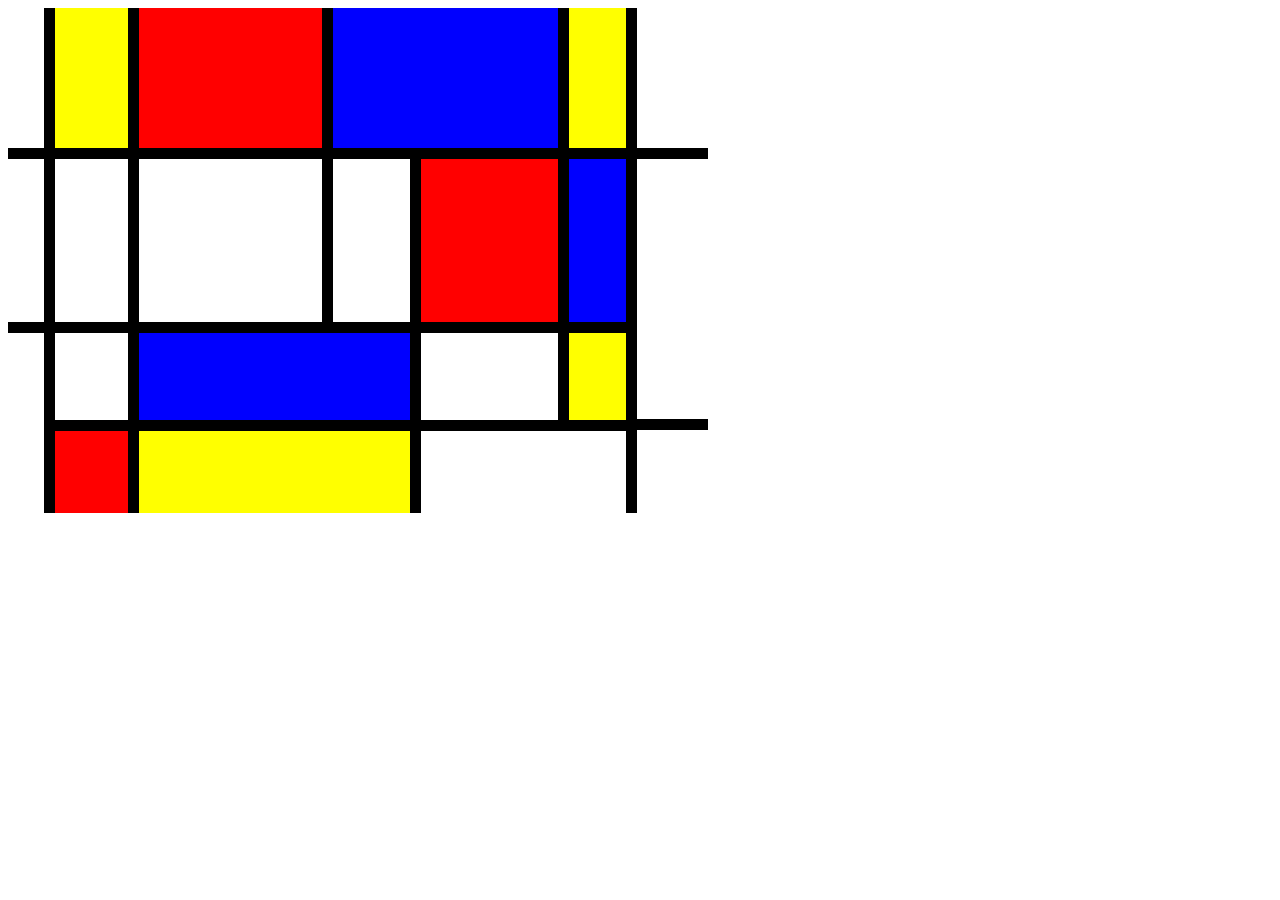
<file: 01-Week/lab-css_mondrian/index.html>
<!DOCTYPE html>
<html lang="en">
<head>
    <meta charset="UTF-8">
    <meta name="viewport" content="width=device-width, initial-scale=1.0">
    <meta http-equiv="X-UA-Compatible" content="ie=edge">
    <title>Mondrian Lab</title>
    <style>
        /* Container holding the entire box */
        .mondrian-box {
            height: 500px;
            width: 700px;
        }

        /* Colors */
        .white {background: white}
        .red {background: red;}
        .blue {background: blue;}
        .yellow {background: yellow;}

        /* First row */
        .top-section {
            height: 140px;
            border-bottom: 11px solid black;
        }
        .box1, .box2, .box3, .box4, .box5 {
            border-right: 11px solid black;
            float: left;
            height: 100%;
        }
        .box1 {width: 36px;}
        .box2 {width: 73px;}
        .box3 {width: 183px;}
        .box4 {width: 225px;}
        .box5 {width: 57px}
        .box6 {width: 66px;}

        /* All other rows */
        .bottom-section {
            height: 360px;
        }
        .column {
            float: left;
        }
        .column1 {
            height: 360px;
        }
        .c1-top, .c1-bottom, .c2-top, .c2-middle, .c2-bottom, .c3-top-1, .c3-top-2, .c3-middle, .c3-bottom, .c4-top-1, .c4-top-2, .c4-middle-1, .c4-middle-2, .c4-bottom {
            border-right: 11px solid black;
        }
        .c1-top, .c2-top, .c2-middle, .c3-top-1, .c3-top-2, .c3-middle, .c4-top-1, .c4-top-2, .c4-middle-1, .c4-middle-2, .c5-top {
            border-bottom: 11px solid black;
        }
        .c3-top-1, .c3-top-2, .c4-top-1, .c4-top-2, .c4-middle-1, .c4-middle-2 {
            float: left;
        }
        .c1-top {
            width: 36px;
            height: 163px;
        }
        .c1-bottom {
            height: 180px;
        }
        .column2 {
            height: 360px;
            width: 84px;
        }
        .c2-top {height: 163px;}
        .c2-middle {height: 87px;}
        .c2-bottom {height: 82px;}
        .column3 {height: 360px;}
        .c3-top {height: 173px;}
        .c3-top-1 {
            width: 183px;
            height: 163px;
        }
        .c3-top-2 {
            width: 77px;
            height: 163px;
        }
        .c3-middle {height: 87px;}
        .c3-bottom {height: 82px;}
        .column4 {
            height: 360px;
            width: 216px;
        }
        .c4-top {height: 163px;}
        .c4-top-1 {
            width: 137px;
            height: 100%;
        }
        .c4-top-2 {
            width: 57px;
            height: 100%;
        }
        .c4-middle {height: 87px;}
        .c4-middle-1 {
            width: 137px;
            height: 100%;
        }
        .c4-middle-2 {
            width: 57px;
            height: 100%;
        }
        .c4-bottom {
            width: 205px;
            height: 82px;
        }
        .column5 {
            height: 360px;
            width: 71px;
        }
        .c5-top {height: 260px;}
        .clear {clear: both;}
    </style>
</head>
<body>
    <div class="mondrian-box">
        <div class="top-section bottom-border">
            <div class="box1 white"></div>
            <div class="box2 yellow"></div>
            <div class="box3 red"></div>
            <div class="box4 blue"></div>
            <div class="box5 yellow"></div>
            <div class="box6 white"></div>
        </div>
        <div class="bottom-section">
            <div class="column column1">
                <div class="c1-top white"></div>
                <div class="c1-bottom white"></div>
            </div>
            <div class="column column2">
                <div class="c2-top white"></div>
                <div class="c2-middle white"></div>
                <div class="c2-bottom red"></div>
            </div>
            <div class="column column3">
                <div class="c3-top">
                    <div class="c3-top-1 white"></div>
                    <div class="c3-top-2 white"></div>
                </div>
                <div class="clear"></div>
                <div class="c3-middle blue"></div>
                <div class="c3-bottom yellow"></div>
            </div>
            <div class="column column4">
                <div class="c4-top">
                    <div class="c4-top-1 red"></div>
                    <div class="c4-top-2 blue"></div>
                </div>
                <div class="c4-middle">
                    <div class="c4-middle-1 white"></div>
                    <div class="c4-middle-2 yellow"></div>
                </div>
                <div class="clear"></div>                
                <div class="c4-bottom white"></div>
            </div>
            <div class="column column5">
                <div class="c5-top white"></div>
                <div class="c5-bottom white"></div>
            </div>
        </div>
    </div>
</body>
</html>
</file>
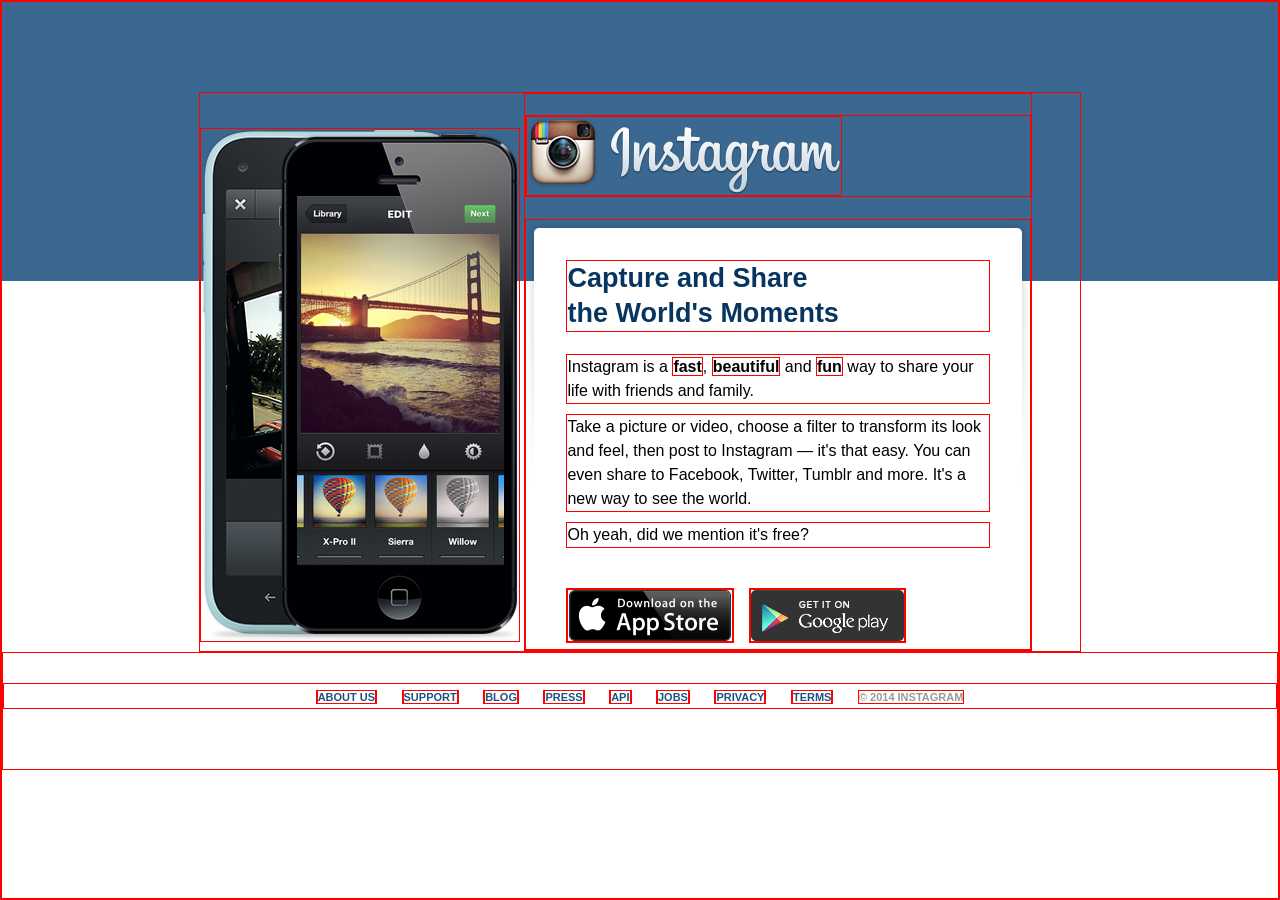
<file: 01-Week/lab_CSS_POSITIONING_instagram/solution/index.html>
<!DOCTYPE>
<html lang="en">
<head>
  <title>Instagram</title>
  <link href="css/main.css" rel="stylesheet">
</head>
<body>
  <!-- separating the footer from the rest of the content -->
  <!-- allows us to use top-to-bottom flow (block) format -->
  <main>

    <!-- separating the phones image from the text content -->
    <!-- allows us to use left-to-right flow (inline) -->
    <img src="images/phones.png" class="product-photo" alt="">
    <div class="content-container">

      <!-- the brand image and the text below it block-flows -->
      <h1><img src="images/brand.png" alt="Instagram"></h1>
      <div class="content">

        <!-- the text content all flows inline -->
        <h2>Capture and Share<br> the World's Moments</h2>
        <p>Instagram is a <b>fast</b>, <b>beautiful</b> and <b>fun</b> way to share your life with friends and family.</p>
        <p>Take a picture or video, choose a filter to transform its look and feel, then post to Instagram &mdash; it's that easy. You can even share to Facebook, Twitter, Tumblr and more. It's a new way to see the world.</p>
        <p>Oh yeah, did we mention it's free?</p>
        <a href="#">
          <img src="images/badge-iphone.png" alt="Download on the App Store.">
        </a>
        <a href="#">
          <img src="images/badge-android.png" alt="Get it on Google Play.">
        </a>

      </div> <!-- content -->
    </div> <!-- content-container -->
  </main>

  <footer>
    <ul role="contentinfo">
      <li><a href="#">About Us</a></li>
      <li><a href="#">Support</a></li>
      <li><a href="#">Blog</a></li>
      <li><a href="#">Press</a></li>
      <li><a href="#">API</a></li>
      <li><a href="#">Jobs</a></li>
      <li><a href="#">Privacy</a></li>
      <li><a href="#">Terms</a></li>
      <li>&copy; 2014 Instagram</li>
    </ul>
  </footer>
</body>
</html>
</file>
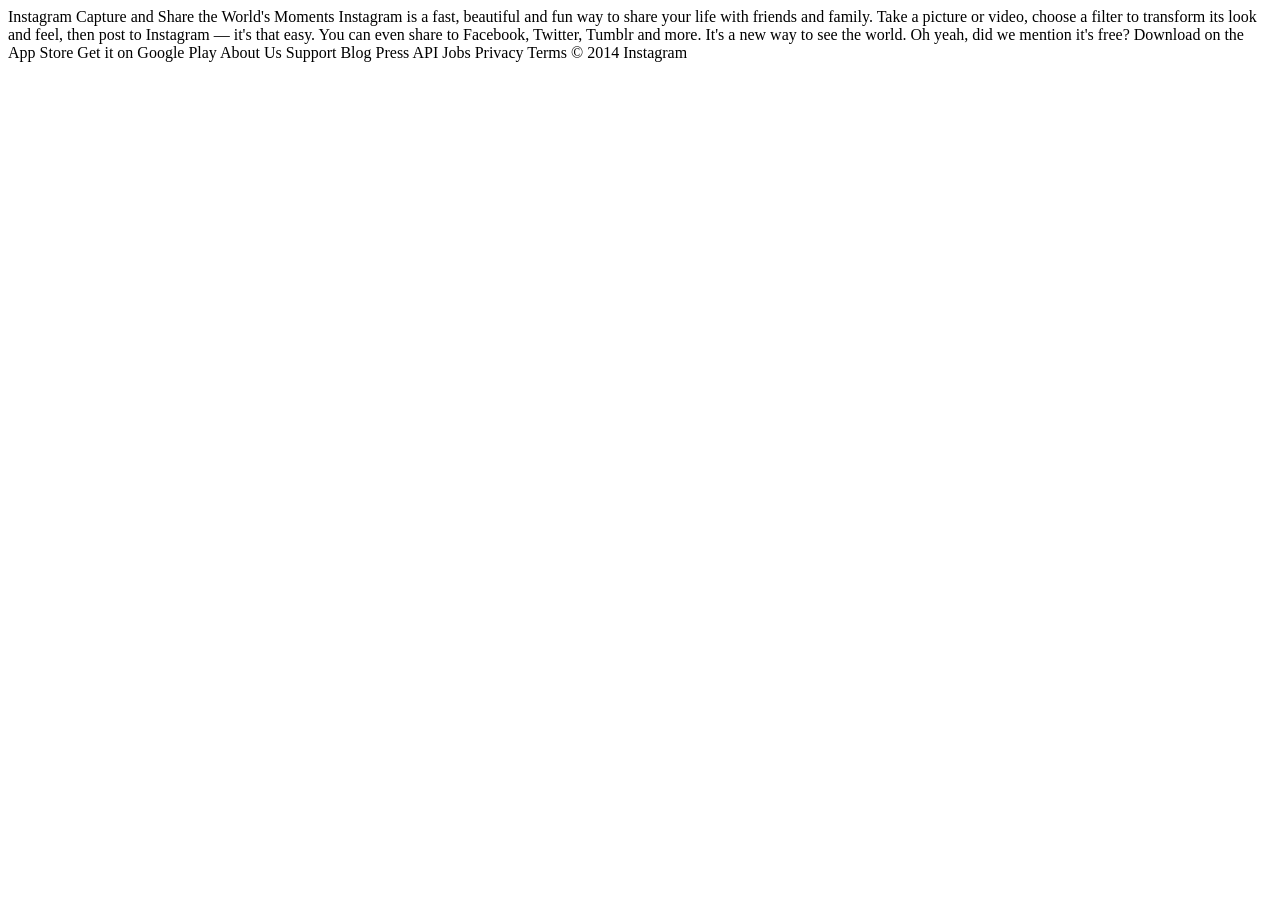
<file: 01-Week/lab_CSS_POSITIONING_instagram/starter_code/index.html>
<!DOCTYPE html>
<html lang="en">
<head>
  <title>Instagram</title>
</head>
<body>
  Instagram

  Capture and Share the World's Moments

  Instagram is a fast, beautiful and fun way to share your life with friends and family.

  Take a picture or video, choose a filter to transform its look and feel, then post to Instagram &mdash; it's that easy. You can even share to Facebook, Twitter, Tumblr and more. It's a new way to see the world.

  Oh yeah, did we mention it's free?

  Download on the App Store
  Get it on Google Play

  About Us
  Support
  Blog
  Press
  API
  Jobs
  Privacy
  Terms

  &copy; 2014 Instagram
</body>
</html>
</file>
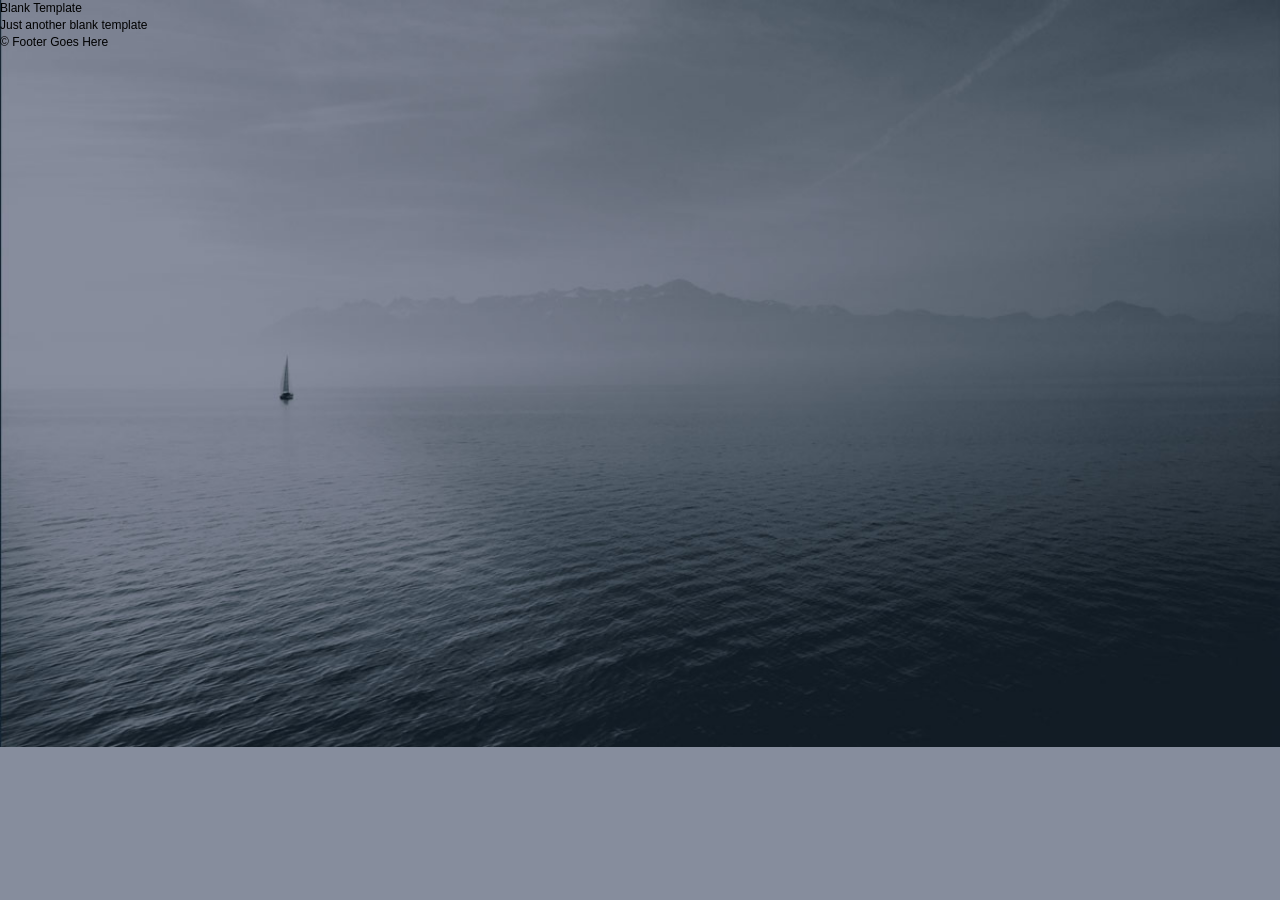
<file: 01-Week/relaxr_lab/starter_code/index.html>
<!DOCTYPE html>
<html lang="en">
	<head>
    	<meta charset="utf-8">
    	<meta name="description" content="Your description goes here">
    	<meta name="keywords" content="one, two, three">

		<title>Blank Template</title>

		<!-- external CSS link -->
		<link rel="stylesheet" href="css/reset.css">
		<link rel="stylesheet" href="css/style.css">

	</head>
	<body>
		<div id="container">
			<header>
				<h1>Blank Template</h1>
				<h2>Just another blank template</h2>
			</header>
			<footer>
				&copy; Footer Goes Here
			</footer>
		</div><!-- #container -->
	</body>
</html>
</file>
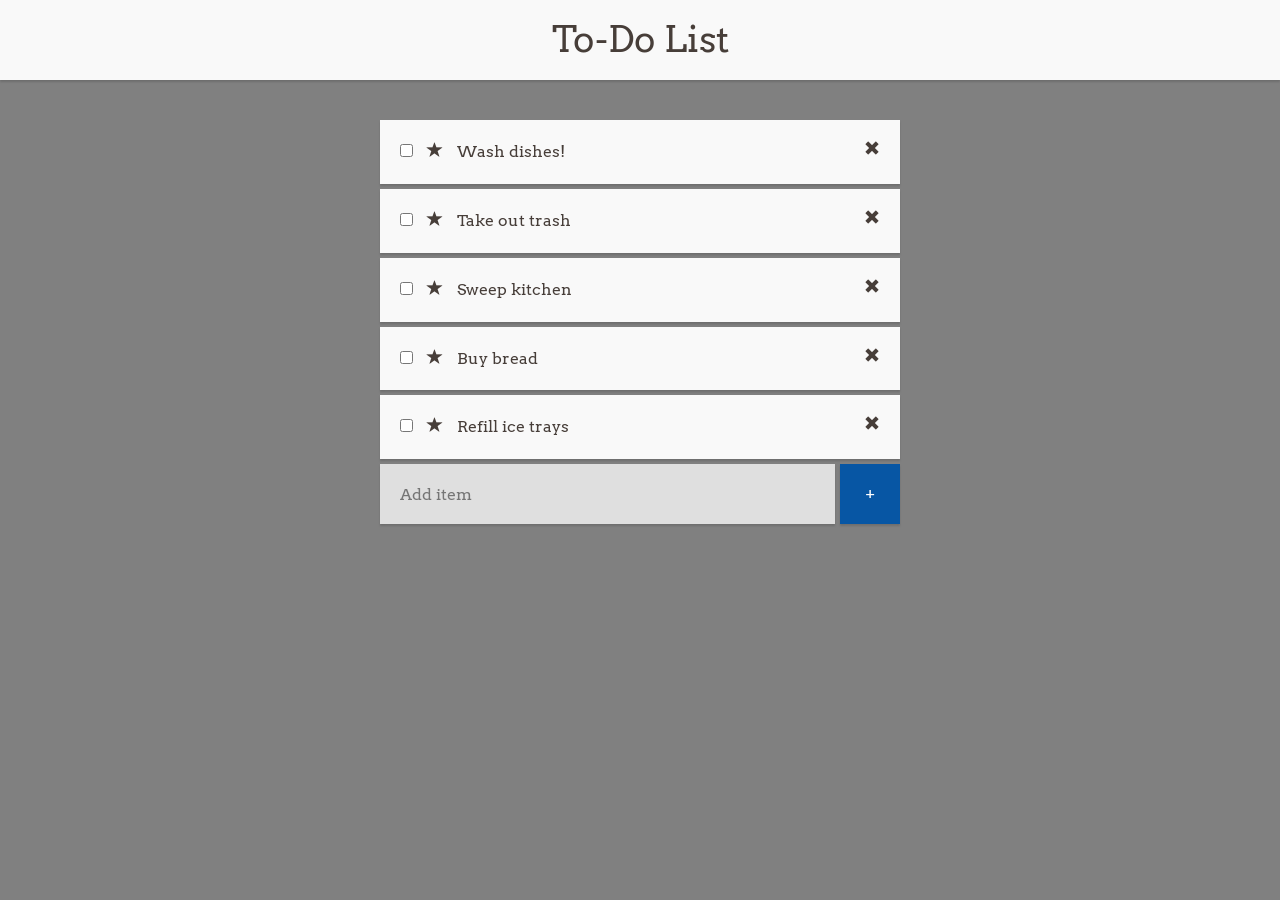
<file: 02-Week/lab-jquery_to_do_list/starter-code/index.html>
<!doctype html>
<html>
  <head>
	<title>To-Do List</title>
    	<link rel="stylesheet" href="https://maxcdn.bootstrapcdn.com/bootstrap/3.3.5/css/bootstrap.min.css">    <link href='http://fonts.googleapis.com/css?family=Arvo:400,700' rel='stylesheet' type='text/css'>
	<link rel='stylesheet' href='css/style.css'/>
	<script src="https://code.jquery.com/jquery-3.2.1.min.js"></script>
  </head>
  <body>
    <div class="header">
      <h1>To-Do List</h1>
    </div>
    <div class="main">
      <div class="list">
        <p>
          <input type="checkbox">
          <i class="glyphicon glyphicon-star"></i>
          <span>Wash dishes!</span>
          <i class="glyphicon glyphicon-remove"></i>
        </p>
        <p>
          <input type="checkbox">
          <i class="glyphicon glyphicon-star"></i>
          <span>Take out trash</span>
          <i class="glyphicon glyphicon-remove"></i>
        </p>
        <p>
          <input type="checkbox">
          <i class="glyphicon glyphicon-star"></i>
          <span>Sweep kitchen</span>
          <i class="glyphicon glyphicon-remove"></i>
        </p>
        <p>
          <input type="checkbox">
          <i class="glyphicon glyphicon-star"></i>
          <span>Buy bread</span>
          <i class="glyphicon glyphicon-remove"></i>
        </p>
        <p>
          <input type="checkbox">
          <i class="glyphicon glyphicon-star"></i>
          <span>Refill ice trays</span>
          <i class="glyphicon glyphicon-remove"></i>
        </p>
      </div>

      <form class="form">
        <div class="form-container">
          <input id="todo" type="text" class="form-input" placeholder="Add item">
        </div>
        <button type="submit" class="btn">+</button>
      </form>
    </div>
	  
    <script src='js/main.js'></script>
</body>
</html>
</file>
<file: 01-Week/lab_CSS_POSITIONING_instagram/solution/css/main.css>
body {
  background: #fff url("../images/bgtile.png") repeat-x;
  font: 200 16px/1.5 "Helvetica Neue", sans-serif;
  margin: 0;
}

/* uncomment below to see all the boxes! */
* { border: 1px solid red; }

main {
  margin: 90px auto 0; /* top left/right bottom */
  width:  880px;
}

/* all of main's children should flow like text */
main > * {
  display: inline-block;
}

.content {
  background: url("../images/frame.png") no-repeat;

  width:      424px;
  min-height: 204px;

  padding: 40px 40px 0; /* top left/right bottom */
}

.content h2 {
  color:       #06365f;
  font-size:   27px;
  line-height: 1.3;
  margin-top: 0;
}

.content p {
  margin: 10px 0;
}

.content a {
  display: inline-block;
  margin-right: 10px;
  margin-top:   30px;
  text-decoration: none;
}

footer ul {
  /* get rid of bullets and indent */
  list-style: none;
  padding: 0;

  /* center text inside of this ul */
  text-align: center;

  margin: 30px 0 60px;
}

footer li {
  /* force the items to flow like text */
  display: inline;

  color:          #999;
  font-size:      11px;
  font-weight:    bold;
  text-transform: uppercase;

  margin: 0 10px;
}

footer a {
  color:           #1c5380;
  text-decoration: none;
}

footer a:hover {
  text-decoration: underline;
}
</file>
<file: 01-Week/relaxr_lab/starter_code/css/style.css>
/*
Project Name: Blank Template
Client: Your Client
Author: Your Name
Developer @GA in NYC
*/


/******************************************
/* SETUP
/*******************************************/

/* Box Model Hack */
* {
     -moz-box-sizing: border-box; /* Firexfox */
     -webkit-box-sizing: border-box; /* Safari/Chrome/iOS/Android */
     box-sizing: border-box; /* IE */
}

/* Clear fix hack */
.clearfix:after {
     content: ".";
     display: block;
     clear: both;
     visibility: hidden;
     line-height: 0;
     height: 0;
}

.clear {
  clear: both;
}

.alignright {
  float: right;
  padding: 0 0 10px 10px; /* note the padding around a right floated image */
}

.alignleft {
  float: left;
  padding: 0 10px 10px 0; /* note the padding around a left floated image */
}

/******************************************
/* BASE STYLES
/*******************************************/

body {
     color: #000;
     font-size: 12px;
     line-height: 1.4;
     font-family: Helvetica, Arial, sans-serif;
     background: url(../images/header_bg.jpg) no-repeat center top rgb(134,141,157);
      background-size: cover;
}


/******************************************
/* LAYOUT
/*******************************************/

/* Center the container */
#container {
  width: 100%;
  margin: auto;
  height: 500px;

}

header {

}

footer {

}

/******************************************
/* ADDITIONAL STYLES
/*******************************************/
</file>
<file: 02-Week/lab-jquery_to_do_list/starter-code/css/style.css>
html, body {
  background: grey;
  background-size: 350px 450px;
  font-family: 'Arvo', serif;
  margin: 0;
  padding: 0;
}

.header {
  background: rgba(255,255,255,0.95);
  box-shadow: 0 2px 2px rgba(0,0,0,.15);
  position: fixed;
  width: 100%;
}

h1 {
  color: #473e39;
  font-weight: 400;
  margin: 0;
  padding: 20px 0;
  text-align: center;
}

.main {
  padding: 120px 0 0 0;
  width: 100%;
}

.list p {
  background: rgba(255,255,255,0.95);
  box-shadow: 0 2px 2px rgba(0,0,0,.15);
  color: #473e39;
  font-size: 16px;
  margin: 0 auto 5px;
  padding: 20px;
  width: 520px;
}

.list p .glyphicon-star {
  cursor: pointer;
  margin: 0 10px 0 10px;
}

.list p .glyphicon-star:hover, .list p .active {
  color: #ffcc00;
}

.list p .glyphicon-remove {
  cursor: pointer;
  float: right;
}

.list p .glyphicon-remove:hover {
  color: #ed1c24;
}

form.form {
  color: #473e39;
  height: 60px;
  margin: 0 auto 5px;
  padding: 0;
  width: 520px;
}

.form-container {
  width: 560px;
}

.form input {
  background: rgba(228,228,228,.95);
  border: none;
  box-shadow: 0 2px 2px rgba(0,0,0,.15);
  color: #473e39;
  float: left;
  font-family: 'Arvo', serif;
  font-size: 16px;
  height: 60px;
  margin: 0 5px 0 0;
  padding: 0 20px;
  width: 455px;
}

.form input:focus {
  background: rgba(255,255,255,.95);
  box-shadow: 0 2px 2px rgba(0,0,0,.15);
  outline: none;
}

.form button.btn {
  background: rgba(0,84,166,0.95);
  border: none;
  border-radius: 0;
  box-shadow: 0 2px 2px rgba(0,0,0,.15);
  color: #fff;
  float: left;
  font-family: 'Arvo', serif;
  font-size: 16px;
  height: 60px;
  width: 60px;
}

.form button:hover {
  background: rgba(0,129,255,0.95);
  cursor: pointer;
}
</file>
